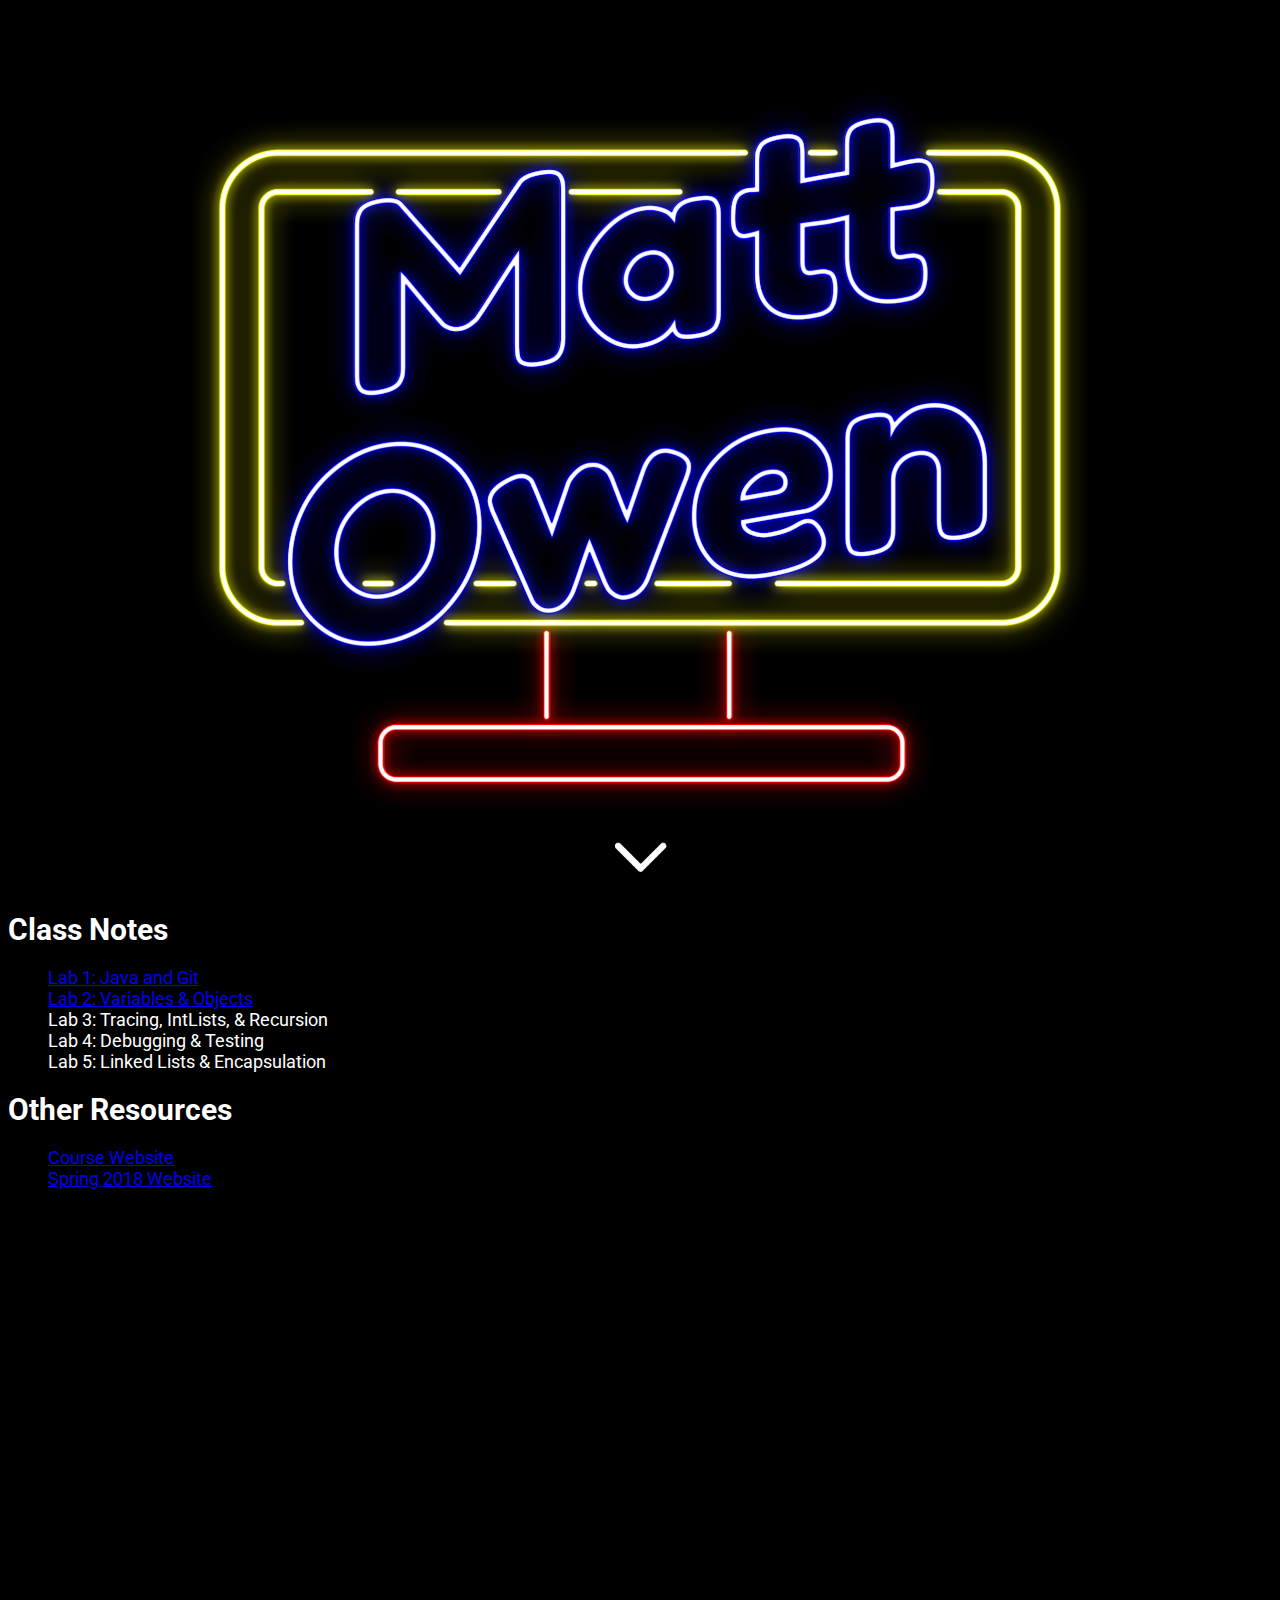
<file: index.html>
<html>
    <head>
		<title>— Matt Owen —</title>
    	<link rel="stylesheet" type="text/css" href="style.css">
        <script src="https://ajax.googleapis.com/ajax/libs/jquery/3.2.1/jquery.min.js"></script>
        <link href="https://fonts.googleapis.com/css?family=Roboto" rel="stylesheet">
		<script src="jqueries.js"></script>
        <script src="app.js"></script>
    </head>
    <body>
        <div class="top" id="top">
            <span></span>
            <img class="topImg" src="sign_off.png" id="signOff">
            <img class="topImg" src="sign_on.png" id="signOn">
            <a href="index.html#teaching"><img id="down" src="down_white.png"></a> 
        </div>
        <div class="teaching" id="teaching">
            <h1 class="header">
                 Class Notes
            </h1>
            <ul class="links">
                <li><a href="cs61bl/Lab%201_%20Java,%20Git.pdf">Lab 1: Java and Git</a></li>
                <li><a href="cs61bl/Lab%2002_%20Variables%20&%20Objects.pdf">Lab 2: Variables &amp; Objects</a></li>
                <li>Lab 3: Tracing, IntLists, &amp; Recursion</li>
                <li>Lab 4: Debugging &amp; Testing</li>
                <li>Lab 5: Linked Lists &amp; Encapsulation</li>    
            </ul>
            
            <h1 class="header">
                 Other Resources
            </h1>
            <ul class="links">
                <li><a href="https://cs61bl.org">Course Website</a></li>
                <li><a href="https://sp18.datastructur.es">Spring 2018 Website</a></li>  
            </ul>
        </div>
        
<!--
        <div class="nav">
            <nav>
                <a href="index.html#top">Top</a>
                <a href="index.html#about">About</a>
                <a href="index.html#teaching">Teaching</a>
                <a href="index.html#photos">Photos</a>
                <a href="index.html#projects">Projects</a>
            </nav>
        </div>
        <div id="about">
            <h1>About</h1>
            <p>About me goes here.
            </p>
        </div>
        <div id="teaching">
            <h1>Teaching</h1>
            <p>Teaching materials go here.
            </p>
        </div>
        <div id="photos">
            <h1>Photos</h1>
            <p>Photos go here.
            </p>
        </div>
        <div id="projects">
            <h1>Projects</h1>
            <p>Projects go here.
            </p>
        </div>
-->
    </body>
</html>
</file>
<file: style.css>
body {
    background: black;
}

.top {
    width: 100%;
    height: 100%;
    position: relative;
}

.teaching {
    width: 100%;
    height: 100%;
    position: relative;
}

ul.links {
    list-style-type: none;
    font-family: Roboto;
    color: white;
    font-size: 18;
}

a:hover {
    color: darkblue;
}

a:visited {
    color: darkgoldenrod;
}

.header {
    font-family: Roboto;
    color:white;
    font-size: 30;
}



.topImg {
    display: inline-block;
    max-height: 85%;
    max-width: 100%;
    width: auto;
    height: auto;
    margin: auto;
    position: absolute;
    top: 0;
    bottom: 0;
    left: 0;
    right: 0;
    margin: auto;
}

#down {
    display: inline-block;
    height: 75;
    width: 75;
/*    margin: auto;*/
    position: absolute;
/*    top: 0;*/
    bottom: 0;
    left:0;
    right: 0;
    margin: auto;
}

.navBar {
    position: sticky;
    top: 0;
}
</file>
